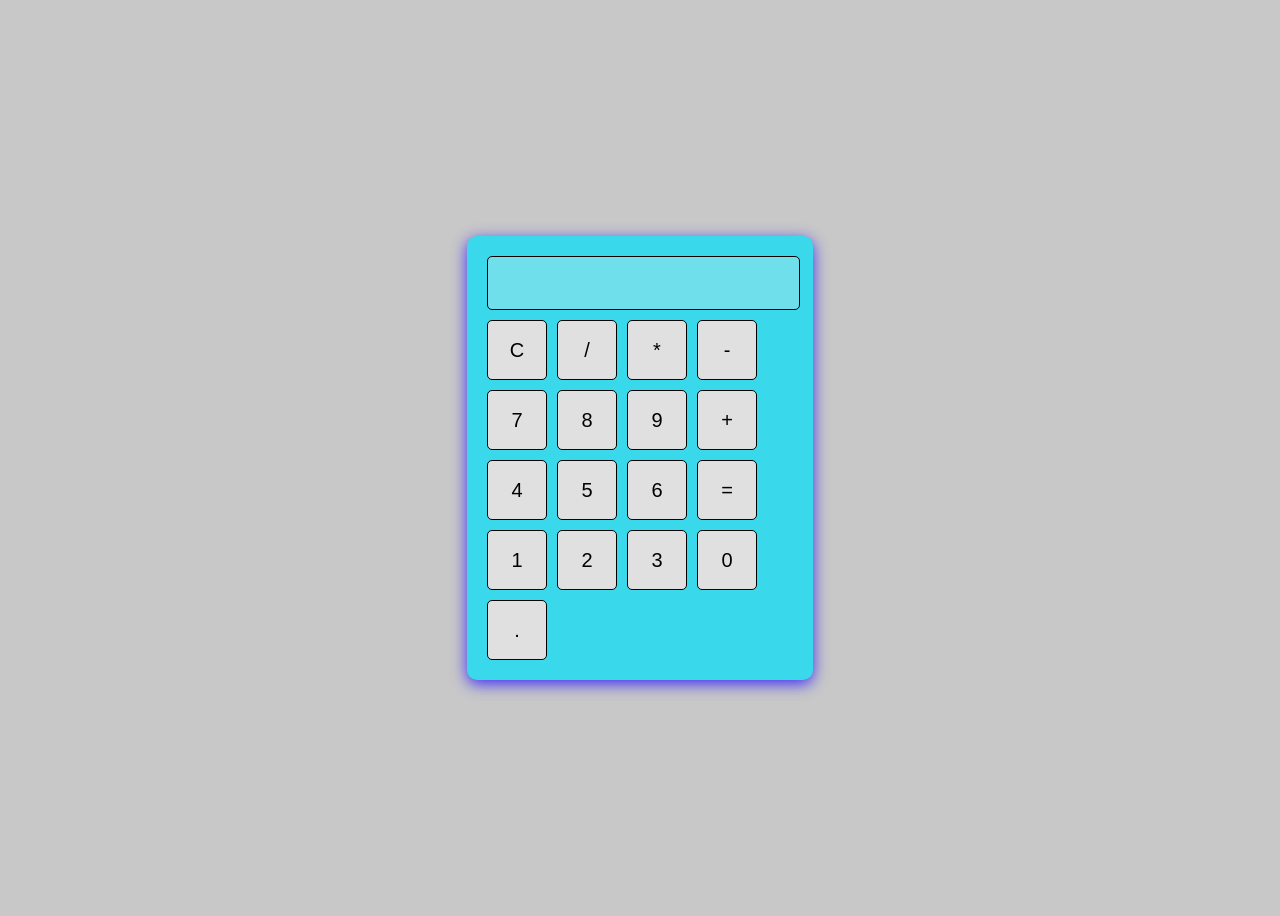
<file: index.html>
<!DOCTYPE html>
<html lang="en">
<head>
    <meta charset="UTF-8">
    <meta name="viewport" content="width=device-width, initial-scale=1.0">
    <title>Calculator</title>
    <link rel="stylesheet" href="style.css">
</head>
<body>
    <div class="calculator">
        <input type="text" id="display" disabled>
        <div class="buttons">
            <button onclick="clearDisplay()">C</button>
            <button onclick="appendValue('/')">/</button>
            <button onclick="appendValue('*')">*</button>
            <button onclick="appendValue('-')">-</button>

            <button onclick="appendValue('7')">7</button>
            <button onclick="appendValue('8')">8</button>
            <button onclick="appendValue('9')">9</button>
            <button onclick="appendValue('+')">+</button>

            <button onclick="appendValue('4')">4</button>
            <button onclick="appendValue('5')">5</button>
            <button onclick="appendValue('6')">6</button>
            <button onclick="calculateResult()" rowspan="2">=</button>

            <button onclick="appendValue('1')">1</button>
            <button onclick="appendValue('2')">2</button>
            <button onclick="appendValue('3')">3</button>

            <button onclick="appendValue('0')">0</button>
            <button onclick="appendValue('.')">.</button>
        </div>
    </div>

    <script src="run.js"></script>
</body>
</html>
</file>
<file: style.css>
body {
    display: flex;
    justify-content: center;
    align-items: center;
    height: 100vh;
    background-color: #c8c8c8;
    font-family: Arial, sans-serif;
}

.calculator {
    background-color: #39d8ea;
    padding: 20px;
    border-radius: 10px;
    box-shadow: 0px 4px 15px rgba(56, 39, 248, 0.966);
}

#display {
    width: 100%;
    font-style: italic;
    color: #000000;
    height: 50px;
    margin-bottom: 10px;
    font-size: 24px;
    text-align: right;
    padding-right: 1%;
    border: 1px solid #000000;
    border-radius: 5px;
}

.buttons {
    display: grid;
    grid-template-columns: repeat(4, 60px);
    grid-gap: 10px;
}

button {
    height: 60px;
    font-size: 20px;
    border: 1px solid #000000;
    border-radius: 5px;
    cursor: pointer;
    background-color: #e0e0e0;
    transition: 0.2s;
}

button:hover {
    background-color: #d5d5d5;
}
</file>
